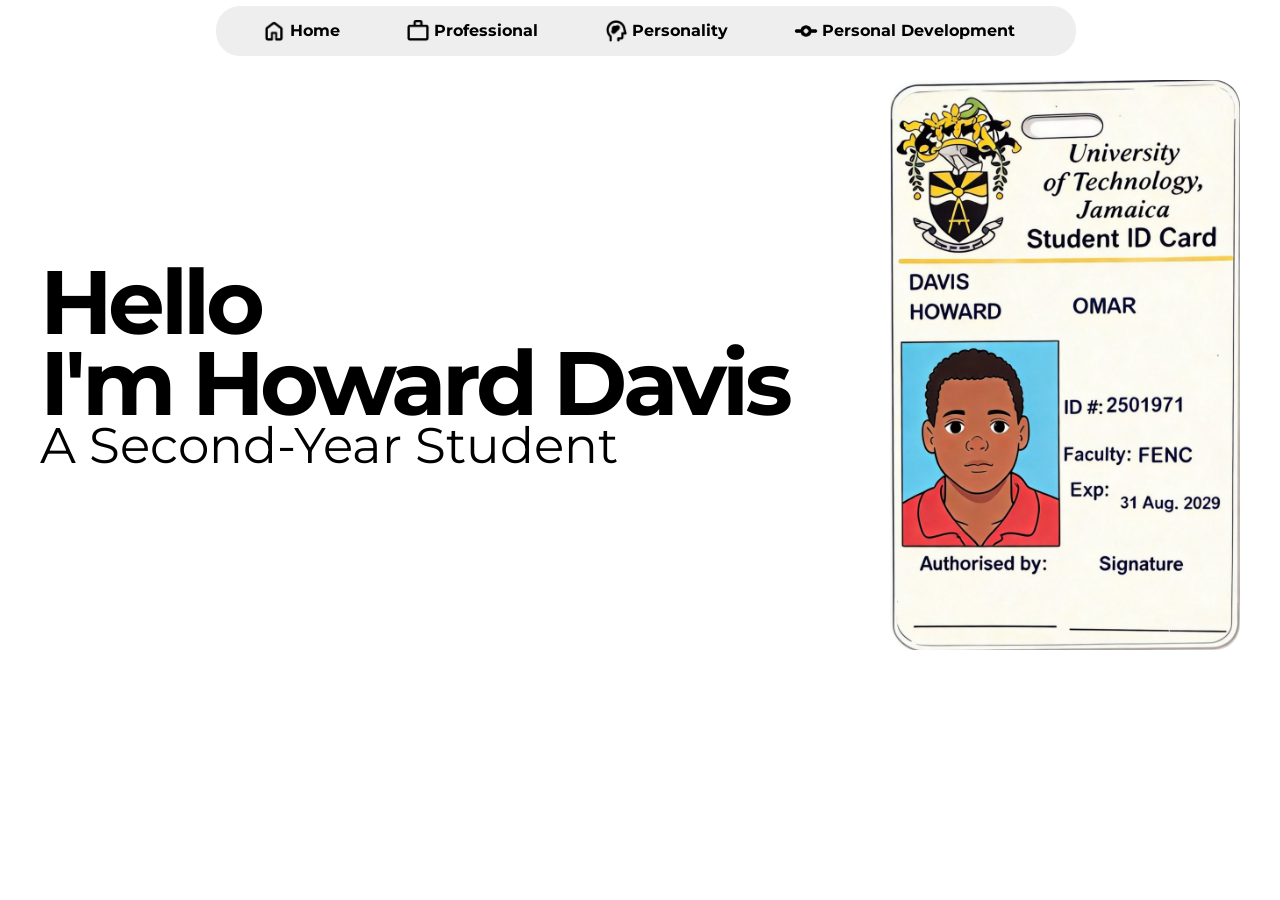
<file: Code/index.html>
<!DOCTYPE html>
<html lang="en">
<head>
    <meta charset="UTF-8">
    <meta name="viewport" content="width=device-width, initial-scale=1.0">
    <link rel="stylesheet" href="reset.css">
    <link rel="stylesheet" href="style.css">
    <title>Davis</title>
</head>
<body>
    <header>
        <!--<div>
            <a href="" class="name"><h4>Howard Davis</h4></a>
        </div>-->
        <nav>
            <!-- Unorder List-->
            <div class="navBar">
                <ul class="nav-links">
                    <li><i class = "nav-icon home-icon"></i><a href="index.html">Home</a></li>
                    <li><i class = "nav-icon pro-icon"></i><a href="professional.html">Professional</a></li>
                    <li><i class = "nav-icon personality-icon"></i><a href="personality.html">Personality</a></li>
                    <li><i class = "nav-icon dev-icon"></i><a href="presonal_development.html">Personal Development</a></li>
                </ul>
            </div>
        </nav>
    </header>
    <div id = "master">
        <div class = "container">
            <div>
                <h3>Hello</h3>
                <h3>I'm Howard Davis</h3>
                <p>A Second-Year Student</p>
            </div>
            <img src="/Assets/Id.png" alt="utech_Id">
        </div>
    </div>
    <div>
        <!-- <p>
            ornare fringilla faucibus. In a lectus consectetur, consectetur nisi ut, scelerisque nisl. Quisque condimentum velit in sapien consequat, non convallis sapien ullamcorper. Pellentesque odio enim, bibendum sed nunc sed, porttitor tincidunt ipsum. Donec iaculis, ligula sed finibus ornare, velit augue volutpat ex, ac sollicitudin magna justo varius mi. Etiam aliquet sodales finibus. Nulla nec neque at nibh convallis luctus id sit amet massa. Maecenas at tellus vel ligula rutrum egestas. Vestibulum semper lectus non ante tempor scelerisque quis eget felis. Proin mattis ullamcorper diam. Interdum et malesuada fames ac ante ipsum primis in faucibus. Maecenas vel dui quis sapien eleifend ullamcorper. Morbi volutpat purus ac sapien fringilla tincidunt.

Aenean vitae cursus neque, non facilisis nisl. Cras ac pulvinar diam. Nunc nec enim feugiat, gravida elit vel, varius velit. Mauris at erat sed turpis faucibus dignissim. Quisque nisl est, iaculis sit amet sapien non, elementum facilisis leo. Aenean malesuada condimentum tortor euismod tincidunt. In hac habitasse platea dictumst. Vestibulum rutrum ligula in consectetur bibendum. Aliquam pharetra accumsan congue. Praesent nec pharetra arcu. Curabitur mattis mollis erat, id blandit quam commodo ac. Nunc tempor condimentum rutrum. Nullam semper leo et efficitur vehicula. Integer ac sem vel magna efficitur varius. Sed pellentesque condimentum maximus. Mauris vitae velit viverra, efficitur orci blandit, ullamcorper nisl.

Mauris ante leo, placerat quis posuere sit amet, pharetra ac diam. Suspendisse nec metus elit. Donec eget nulla consequat, vehicula felis eget, convallis nulla. Cras scelerisque venenatis elit vitae interdum. Suspendisse potenti. Cras rutrum odio quis maximus luctus. Vivamus ut dictum elit. Mauris vel euismod lorem. Aliquam erat volutpat. Sed sodales, arcu faucibus tincidunt suscipit, arcu risus sodales nisi, et sollicitudin lacus augue nec tellus. Nam pulvinar, ligula a tristique ullamcorper, tortor nisi bibendum lectus, nec eleifend ex odio a ex. Curabitur commodo efficitur rhoncus. Etiam pharetra suscipit ante, ut fermentum lorem faucibus a. Duis dui nisi, dignissim at rutrum a, condimentum ut risus.

Vestibulum turpis dolor, finibus vel eros at, tristique commodo eros. Mauris vulputate sed turpis vel pulvinar. In tincidunt diam vel lacus molestie, sed accumsan ligula luctus. Curabitur auctor sagittis urna, ut pellentesque quam maximus sed. Aliquam ut libero sit amet libero aliquam cursus. Praesent mattis dapibus sem, quis blandit est dapibus eu. Suspendisse tristique porta dui quis convallis. Maecenas eu arcu ex. Etiam luctus nibh luctus nisi laoreet lacinia. Vestibulum non nunc massa. Maecenas elit sem, tempus nec magna varius, congue pharetra nibh.

Maecenas vel imperdiet lorem. Maecenas gravida rutrum egestas. Phasellus leo felis, bibendum vitae varius vel, efficitur suscipit mauris. Phasellus accumsan pharetra ligula. Praesent nunc ligula, placerat a ultrices sit amet, sagittis feugiat lectus. Cras tempus nisi justo, quis maximus dui faucibus id. Sed lacinia velit nec leo vestibulum, quis volutpat eros tempus. Vestibulum at fringilla lectus. Proin congue ante vitae elit sagittis, suscipit auctor augue pretium. Cras sit amet hendrerit ante. Aliquam felis lacus, faucibus rhoncus libero a, bibendum facilisis nulla. Praesent egestas euismod massa eget aliquet. Quisque at nunc at nibh pulvinar aliquam. Curabitur finibus eget nulla ut efficitur. Nulla facilisi. Pellentesque vel eleifend erat.

Nullam convallis tristique diam, vitae pellentesque dolor dictum sit amet. Vestibulum vehicula felis gravida nulla euismod, eget pellentesque ex blandit. Donec ac nibh efficitur, blandit velit eget, viverra velit. Pellentesque aliquam imperdiet orci sit amet tempus. Sed et risus quis lacus vulputate commodo eget quis velit. Nullam ut ullamcorper mi. Nunc rhoncus ligula ut urna imperdiet, ut euismod augue blandit. Fusce vitae blandit neque. Suspendisse potenti. Praesent mauris turpis, euismod nec risus quis, fermentum mollis sapien. Class aptent taciti sociosqu ad litora torquent per conubia nostra, per inceptos himenaeos.

Aenean ut lobortis nisl. Donec porttitor malesuada sapien vel pretium. Etiam et pharetra nunc, eu tristique arcu. Nullam et facilisis velit, in tincidunt dolor. Aenean dapibus leo dui, nec pretium leo tempor ac. Aliquam erat volutpat. Fusce vehicula nec ante vel consectetur. Proin dignissim eget erat sit amet condimentum. Fusce eu sem dignissim, vehicula nisi ac, rutrum libero. Nunc viverra fringilla dignissim. Praesent feugiat metus ac sem laoreet ornare. Nunc luctus iaculis elit, vel vehicula mi aliquet nec.

Phasellus lobortis vel enim ut consequat. Nam feugiat diam ac erat maximus, luctus semper mi consectetur. Fusce dignissim nisi vel nunc vulputate, et tempus felis porta. Donec in ante dapibus, cursus quam tempor, tristique enim. Proin vulputate accumsan dui, in tincidunt diam sagittis id. Pellentesque vitae hendrerit dolor, in commodo leo. Etiam sit amet mi commodo, tempor nibh sit amet, pellentesque turpis.

Vestibulum vitae purus ut purus euismod porta. Sed consectetur odio at eros egestas posuere. In hac habitasse platea dictumst. Quisque id elit laoreet, tempus arcu in, pretium ante. Ut in placerat magna. Donec euismod nibh eu massa venenatis volutpat. Proin massa purus, elementum vel dapibus non, maximus sed lorem. Nullam tincidunt sapien sed odio efficitur, semper ullamcorper metus ornare. Aliquam vel lectus cursus, venenatis massa ut, volutpat odio. Nulla condimentum ultrices ante at convallis.

Nam id ex sit amet metus tincidunt aliquam. Integer id tincidunt urna. Aenean sed convallis ipsum, sed rutrum eros. Mauris justo dolor, bibendum eget elit id, ultricies gravida purus. Duis dapibus dolor et felis ultrices dignissim et in augue. Proin interdum vitae eros faucibus euismod. Nulla ullamcorper ex id metus lacinia consectetur. Etiam ornare purus lacus, ac interdum urna pharetra ut. In hac habitasse platea dictumst.

Interdum et malesuada fames ac ante ipsum primis in faucibus. Morbi nisl est, ornare nec urna non, porttitor posuere dui. Donec ut eleifend nisi, in rutrum eros. Morbi vehicula consectetur mollis. Cras ultrices nec orci id lobortis. Nulla sed erat ac mauris faucibus tempor quis vel orci. Morbi vel iaculis elit. Curabitur facilisis, leo eget porta tempus, turpis mi varius leo, hendrerit viverra lectus leo ut lectus. Vestibulum fringilla mollis euismod.

Fusce a sapien ut orci ornare pretium ut eu dolor. Integer rhoncus lectus elit, eu ultrices odio fringilla ac. Quisque semper tempus lectus nec tincidunt. Nullam quis nunc lacus. Nunc quis pulvinar lorem, vehicula varius sapien. Vivamus sollicitudin eros eget risus pretium pretium. Vestibulum sit amet risus sed ex dictum fermentum sit amet eget dolor. Donec non suscipit mauris, eget tempus ligula. Interdum et malesuada fames ac ante ipsum primis in faucibus. Sed eu tincidunt magna. Donec egestas dolor sed dolor imperdiet, sit amet lobortis sapien maximus. Etiam eget sem vitae lectus rutrum mattis eu eget lectus. Nam bibendum, nulla in suscipit efficitur, quam tortor accumsan nisi, eget interdum mi erat nec leo. Suspendisse pulvinar id turpis ac placerat. Suspendisse potenti.

Aenean sed arcu lacus. Pellentesque mollis urna porttitor tristique auctor. Duis quis nibh vulputate, fringilla libero posuere, pretium lorem. Aliquam risus magna, tristique at elit id, sollicitudin volutpat dui. Aenean nec ligula consectetur, blandit libero a, volutpat augue. Class aptent taciti sociosqu ad litora torquent per conubia nostra, per inceptos himenaeos. Phasellus pulvinar sed metus non condimentum. Nam mollis, odio vitae vulputate cursus, elit dui sollicitudin justo, quis rhoncus nunc nulla maximus ligula. Cras non lacus tempus, iaculis odio sed, ullamcorper eros. Cras vitae aliquam lectus. Cras aliquam suscipit ipsum, vel consectetur turpis luctus et. Aliquam tincidunt nibh in eros aliquam, nec venenatis tortor luctus. Sed laoreet ornare justo, in cursus risus semper in.

Aenean dictum finibus varius. Vivamus gravida mi in justo rhoncus, in aliquam tellus tempor. Fusce tincidunt vulputate libero, et ornare lectus euismod in. Nulla facilisi. Cras pellentesque eleifend vehicula. Proin rhoncus nunc non ligula feugiat viverra. Aliquam finibus dolor in neque efficitur, in tristique ex rhoncus. Nam accumsan lacinia ultrices. Nullam eget orci porta, molestie nulla eu, condimentum nibh. Pellentesque pretium eros velit, eu pulvinar ex molestie ut. Nam dapibus, neque at fermentum vehicula, risus ante rhoncus urna, at vehicula est nibh eget massa. Quisque erat justo, pretium sit amet odio vel, aliquam congue purus.

Nullam blandit mollis nunc. Etiam condimentum purus sit amet viverra pellentesque. Nulla fermentum ex non ultrices dignissim. Sed id maximus diam. In dapibus, est a commodo tincidunt, nisi erat congue felis, ut molestie turpis velit sit amet ligula. Sed suscipit nisi eu sollicitudin luctus. Quisque ornare, diam a sodales pulvinar, justo ante venenatis odio, nec commodo est urna non magna. Vestibulum scelerisque, ex tincidunt consequat semper, augue enim vestibulum quam, nec posuere mauris leo sed risus. Duis sollicitudin sapien massa.

Praesent dignissim ac ligula vitae ornare. Nam ut magna quis odio laoreet laoreet vel sit amet lacus. Interdum et malesuada fames ac ante ipsum primis in faucibus. Vivamus non justo ipsum. Vivamus volutpat purus a luctus viverra. Maecenas dictum elit sapien, et eleifend quam aliquet in. Nunc a nibh nibh. Pellentesque tincidunt nisi sit amet justo tempor, quis efficitur odio accumsan. In eget vehicula velit. Praesent sollicitudin turpis eget mi feugiat, eget blandit ex convallis. Nulla scelerisque dolor ac neque luctus, et pulvinar augue fermentum. Sed non lorem dignissim, vehicula tellus quis, sagittis ligula. Pellentesque sit amet lacus nec urna dignissim condimentum ac ut arcu.

Ut eget tempor tortor, nec facilisis metus. Nulla aliquam ullamcorper tempor. Fusce tempor quam felis. Vivamus at tellus eget metus dictum mollis. Aenean placerat enim in interdum congue. Sed vitae nibh nec lacus porta dictum. Nunc egestas ipsum vitae luctus vestibulum. Pellentesque commodo, neque a sollicitudin pharetra, purus mi varius sapien, blandit vulputate neque nunc in nisl. Aenean venenatis arcu eu est pharetra tincidunt. Duis gravida mi magna. Phasellus vehicula ipsum malesuada molestie sodales. Donec ullamcorper pretium quam, et pretium nibh mollis eu. Nullam molestie aliquet convallis. Suspendisse tempor viverra ornare.

Vestibulum ut pellentesque diam. Lorem ipsum dolor sit amet, consectetur adipiscing elit. Cras volutpat eros eget sodales mattis. Proin vel pretium eros, at tincidunt lorem. Vestibulum fringilla consequat dui, vel molestie ex porta sit amet. Nunc fringilla purus ut lectus lobortis rhoncus. Aenean congue, tortor vel pharetra mollis, ex nisi mattis erat, eu efficitur tortor ipsum et purus. Vivamus hendrerit ultricies nunc, tincidunt cursus est vehicula eu. Nulla vitae facilisis leo.

Proin ornare facilisis mauris, eu pharetra velit dapibus eget. Sed sollicitudin tellus nulla, at sodales dolor viverra feugiat. Curabitur gravida sed purus vitae mattis. Aliquam commodo velit quis risus consectetur, at commodo ante mollis. Quisque sem felis, tincidunt ac ultricies non, rutrum vel mi. Vestibulum at elit eu tellus posuere venenatis. Vestibulum vulputate magna ante, sit amet mollis risus congue non. Pellentesque condimentum libero quis nunc maximus volutpat. Phasellus tincidunt eget odio ut iaculis.

Nunc id tellus porttitor, cursus tortor vel, dignissim tortor. Duis cursus sodales ipsum, vel hendrerit neque interdum vitae. Pellentesque imperdiet porta felis id lobortis. Morbi consequat cursus ipsum, eget porta ligula porta non. Vestibulum tortor elit, dignissim et nisl nec, dignissim condimentum nibh. Aenean ut felis eu urna sollicitudin semper. Duis luctus enim id gravida accumsan. Aliquam pretium ac ligula eu sodales. Phasellus eu velit laoreet, dapibus nunc nec, sollicitudin eros. Morbi interdum interdum eros et ullamcorper. Curabitur non maximus nisi, vitae cursus ligula. Vivamus et sagittis ex. Nam ultricies dui eu mi consectetur bibendum. Vestibulum molestie a sapien id maximus.

Duis iaculis dui felis, eget consequat augue aliquam blandit. Nunc id euismod diam, eget tincidunt libero. Morbi venenatis libero non massa posuere tempus. Sed ullamcorper augue odio. Donec nec sagittis elit. Praesent commodo lectus augue. Sed suscipit tempus aliquam. Vivamus consequat, nibh non hendrerit volutpat, velit urna pulvinar ex, quis porttitor justo nibh sit amet justo.

Nam a nisi quam. Nunc sollicitudin, nunc in mattis laoreet, justo massa semper nisl, id laoreet turpis elit id ipsum. Phasellus maximus luctus luctus. In sem lectus, ullamcorper at ornare vitae, rutrum sit amet augue. Nulla facilisi. Nulla luctus vel est condimentum luctus. Etiam blandit velit quis malesuada lobortis. Ut vehicula odio sit amet ex elementum lobortis. Sed ac metus non purus porttitor iaculis. Pellentesque habitant morbi tristique senectus et netus et malesuada fames ac turpis egestas. Sed sed congue eros.

Nunc et nibh viverra, facilisis ligula eget, porta nulla. Aliquam erat volutpat. Proin rhoncus fermentum aliquam. Aliquam ut lectus id mauris accumsan bibendum id quis ligula. Phasellus sed turpis lacinia, tincidunt urna vitae, varius lacus. Quisque eu quam in lacus tristique ornare. Donec justo felis, scelerisque id metus sit amet, efficitur accumsan dolor. Lorem ipsum dolor sit amet, consectetur adipiscing elit. Aliquam rhoncus at augue sed laoreet. Pellentesque vitae ullamcorper tellus.

Nam eleifend sem at sodales porta. Cras condimentum mauris nibh, nec interdum massa volutpat sed. Sed et enim sed justo pellentesque viverra. Ut id dictum magna. Nunc et quam eget quam finibus suscipit in sed tellus. Praesent sagittis augue aliquet fermentum iaculis. Nulla quis mi nunc.

Praesent efficitur ex a dolor eleifend, quis laoreet felis volutpat. Suspendisse condimentum, lacus vel suscipit porttitor, turpis massa scelerisque velit, in maximus justo mi eget urna. Integer gravida non massa id euismod. Maecenas diam dui, rutrum et nisl quis, ornare ullamcorper urna. Integer ullamcorper elementum sapien non laoreet. Nam sollicitudin ex ex, ac mollis dolor aliquet molestie. Cras commodo lectus nisi, eu vehicula purus ultricies eget. Integer dolor orci, vehicula ut arcu vitae, euismod consequat enim. Nullam consequat ut justo a vulputate. Interdum et malesuada fames ac ante ipsum primis in faucibus. Donec posuere eleifend orci sit amet eleifend. Fusce eu est posuere, lobortis dui ac, euismod nulla. Nullam pulvinar hendrerit elit non scelerisque. Nam hendrerit lobortis mollis. Mauris pharetra, lectus quis ornare bibendum, eros ipsum tempor odio, eget feugiat elit est et leo.

Suspendisse in est blandit, commodo lorem vel, feugiat nisl. Mauris et fringilla felis. Quisque cursus nunc eu diam dapibus vulputate. Pellentesque egestas lobortis finibus. Vestibulum metus orci, convallis sit amet vestibulum at, finibus a augue. Quisque eu turpis viverra, faucibus sapien in, maximus quam. Donec non aliquam nulla. Suspendisse eu arcu non lacus consectetur condimentum. Mauris euismod vel tortor in facilisis. Mauris vitae posuere ante, vel ultricies nulla. Aenean ut gravida ligula, euismod ornare mauris. Suspendisse mattis elementum condimentum. Proin commodo arcu vel blandit porta.

Suspendisse et nisl dui. Pellentesque habitant morbi tristique senectus et netus et malesuada fames ac turpis egestas. Duis non venenatis ligula. Pellentesque facilisis odio ac augue consequat, a finibus sem pellentesque. Pellentesque porta condimentum orci, quis fringilla sem lacinia sit amet. Morbi in metus sit amet quam elementum consectetur ac sit amet erat. Interdum et malesuada fames ac ante ipsum primis in faucibus. Nulla quis ex lobortis, fermentum turpis tincidunt, vehicula tellus.

Mauris vitae rutrum est. Suspendisse pharetra nibh at mi semper accumsan. Donec sollicitudin, felis quis rhoncus commodo, nibh augue sodales libero, in mattis erat ante eu dui. Cras facilisis neque ante, vitae imperdiet erat condimentum ut. Curabitur mollis odio odio, vel tincidunt nunc sagittis a. Mauris ullamcorper gravida eros a porta. Nullam aliquet ac lectus ut fermentum. Aliquam sed tincidunt nibh, ac accumsan ligula. Pellentesque nec ipsum elit. Quisque massa augue, molestie vel viverra id, tincidunt ac augue.

Praesent ut ante in massa congue suscipit. Ut non justo ultrices ex molestie dignissim id a justo. Vestibulum vulputate risus nibh, eu euismod augue fermentum sed. Suspendisse congue cursus justo sit amet ultricies. Aliquam erat volutpat. Nulla dapibus non nisl in vestibulum. Vivamus ac purus tempus, imperdiet neque ac, lobortis urna. Quisque tempor rhoncus velit, iaculis consectetur diam congue at. Aenean commodo ut quam et suscipit. Maecenas a venenatis diam, sit amet gravida sem. Aliquam id laoreet sem. Duis lectus ex, tincidunt ut vestibulum vitae, tincidunt id risus. Suspendisse euismod metus at sodales mollis. Maecenas rutrum egestas urna, vitae pharetra magna rhoncus vel. Cras vel urna eget velit tempus lobortis eu in ex. Vestibulum euismod lobortis tincidunt.

Phasellus vehicula urna vel varius porta. Sed augue turpis, porta sed mollis nec, venenatis vel mauris. Integer faucibus dui nunc, vel tempor mi mollis at. Quisque maximus feugiat purus non feugiat. Aliquam erat volutpat. Curabitur malesuada justo suscipit mauris ullamcorper gravida. Nunc id consectetur ante. Aenean in tristique dolor, a semper velit. Aenean malesuada arcu pellentesque augue facilisis semper. Donec metus tellus, pretium ut felis vitae, varius molestie mauris. Praesent orci urna, volutpat vel luctus quis, iaculis at tellus. Ut egestas quam condimentum ligula efficitur maximus. Phasellus sagittis erat ex, non efficitur tortor porta sed. Vivamus massa lectus, gravida nec varius commodo, rhoncus id ipsum. Praesent at erat lectus.

Cras lacus lacus, dictum sed venenatis sit amet, pretium eget sem. Curabitur aliquet nunc et neque laoreet, vitae pretium diam tempus. Sed pharetra condimentum tempor. Suspendisse vitae dolor ipsum. Integer at accumsan sem. Etiam id imperdiet tortor, at tristique augue. Integer quam quam, tristique tristique congue sed, dapibus vel nisl. Duis sollicitudin maximus vehicula. Suspendisse potenti. Integer sodales tortor in lacus consequat sodales. Donec aliquet vitae sapien eget sodales. Duis pharetra ullamcorper massa quis laoreet. Pellentesque ac luctus leo. Nullam at ex non mauris dignissim porttitor. Sed feugiat suscipit nunc a venenatis.

Aenean lobortis, nibh eleifend accumsan lacinia, sem ligula euismod magna, eget malesuada nulla nibh quis sapien. Nulla enim diam, sagittis sed imperdiet non, interdum sit amet nisi. Quisque eget lectus condimentum, commodo turpis sit amet, rutrum metus. Cras feugiat turpis nec magna dapibus mollis. Sed id mattis felis, sit amet laoreet quam. Duis at neque quis nibh consectetur pretium ac id tortor. Sed tempus quis elit sed suscipit. Mauris sit amet finibus enim, et pellentesque enim. Nulla lacinia scelerisque diam. Quisque et massa condimentum, tristique tellus non, fringilla arcu. Nullam mollis, augue eu ullamcorper faucibus, lorem felis bibendum ante, id tempus ipsum tellus ut ipsum. In consectetur, mi sed pellentesque ultricies, eros metus tempor nunc, nec porttitor arcu magna vitae dolor. Vestibulum eget mauris laoreet, ultrices metus in, egestas turpis. Duis condimentum, arcu sit amet feugiat facilisis, libero metus eleifend nisl, sit amet sollicitudin lectus justo a enim. Nulla nec blandit augue. Duis nec rhoncus tellus.

Cras augue tortor, interdum at orci sit amet, pharetra rhoncus tellus. Etiam sit amet scelerisque diam. Quisque quam velit, posuere sed sapien sed, dignissim consectetur ex. Maecenas quis risus rutrum lacus semper consectetur eget sit amet magna. Quisque suscipit quis augue quis dictum. In facilisis, tellus eget placerat viverra, purus lectus blandit ipsum, a molestie quam ante luctus massa. Fusce faucibus viverra enim a accumsan. Mauris gravida augue non tortor lobortis, vitae lobortis felis feugiat. Donec nunc elit, aliquet tincidunt consequat a, sodales non metus. Etiam sit amet nulla vitae diam auctor bibendum quis in libero. Donec sodales rhoncus purus at fermentum.

Etiam eget felis suscipit, accumsan tortor a, tincidunt purus. Proin consequat lectus ut porta viverra. Nulla ullamcorper eros nulla, in tempor nibh convallis eget. Integer aliquam erat non tempus sodales. Donec fringilla, erat ac faucibus luctus, nisl lectus posuere augue, eu hendrerit massa tellus sit amet sem. Integer posuere lectus ut neque rutrum sollicitudin. Cras in erat et ex egestas fringilla. Curabitur neque tortor, fermentum non eleifend et, pellentesque et enim. Quisque molestie lectus a risus rutrum, quis tincidunt risus suscipit. Lorem ipsum dolor sit amet, consectetur adipiscing elit. Vestibulum semper ultrices ullamcorper. Nunc consequat ipsum quis nisi vehicula varius. Morbi leo felis, interdum vel euismod id, pulvinar eget magna.

In volutpat efficitur arcu vel malesuada. In felis odio, varius et ex vel, eleifend dignissim nisi. Aenean scelerisque nisi non lacus sodales cursus. Phasellus non justo sed lacus tempor placerat. Aliquam rhoncus luctus ipsum consectetur mattis. Donec quis condimentum nisi. Nulla aliquam, mauris et convallis mattis, est mauris volutpat mi, at laoreet massa magna vitae ante. Vivamus vel ex quis justo scelerisque congue. Phasellus aliquam enim nisl, et mattis magna aliquet at. Maecenas at semper urna. Donec sagittis, lacus non rhoncus iaculis, mi nulla convallis ante, nec sollicitudin neque sapien sit amet leo. In hac habitasse platea dictumst. Praesent tincidunt scelerisque aliquam. Donec lobortis eros eu ex tristique rutrum. Nam sed lorem sodales, laoreet dui id, ultrices tortor. Vestibulum luctus odio volutpat, dictum sapien id, euismod tortor.

Aenean eget turpis in erat luctus vulputate. Maecenas sodales ut neque at condimentum. Integer imperdiet eros ante, vitae faucibus elit egestas quis. Nunc a vehicula nisl, id laoreet neque. Lorem ipsum dolor sit amet, consectetur adipiscing elit. Curabitur imperdiet convallis libero semper mollis. Duis dui metus, pulvinar rutrum elementum ac, accumsan posuere ligula. Vestibulum iaculis nibh sed pellentesque dignissim.

Class aptent taciti sociosqu ad litora torquent per conubia nostra, per inceptos himenaeos. Donec commodo eget ligula eu hendrerit. Aenean magna nibh, pretium a pulvinar quis, hendrerit vitae justo. Quisque blandit malesuada lorem eget lacinia. Curabitur ac turpis eget tellus varius commodo semper a erat. Morbi at tempor leo, in tristique eros. Aliquam erat volutpat. Cras aliquet quam a felis tincidunt interdum. Vestibulum vel laoreet ex, viverra finibus turpis. Duis nibh nibh, eleifend ac sapien eu, dignissim sollicitudin tortor. Pellentesque pellentesque porttitor ligula, vitae dictum lorem ultrices at.

Praesent consectetur euismod nisi, in congue neque dapibus ac. Duis sodales dui vel ante sollicitudin, ac molestie dolor venenatis. Sed consectetur tortor sed volutpat condimentum. Aliquam luctus metus tristique lectus tincidunt convallis. Donec gravida at elit et rhoncus. Quisque dui diam, vehicula non euismod nec, rhoncus eget erat. Mauris accumsan dapibus ullamcorper. Fusce cursus erat ut nibh dignissim, in finibus justo auctor. Aenean non bibendum odio. Curabitur mattis ligula in mauris maximus, consectetur volutpat nisi interdum. Nulla facilisi. Suspendisse pellentesque, felis non posuere volutpat, lectus lectus elementum nisl, at ultrices risus magna eget lorem.

Integer auctor dictum nisi nec ullamcorper. Duis ultrices ante eget massa molestie, quis semper dui ultrices. Vestibulum vitae nunc vel ipsum dignissim luctus nec vitae turpis. Vivamus hendrerit lacinia volutpat. Phasellus dignissim pharetra tellus, eget dictum ante molestie a. Phasellus at ullamcorper nibh, id finibus nisl. Vivamus imperdiet id odio sit amet tristique. Cras posuere mattis euismod. Curabitur non tortor ac magna varius aliquet rutrum et erat. Suspendisse eleifend placerat lectus, sed ullamcorper ipsum venenatis ut. Nullam sagittis, tellus nec blandit eleifend, nisi nulla pharetra magna, fringilla lacinia sem erat nec dolor.

Curabitur eleifend elementum euismod. Nullam et consectetur magna, sit amet placerat ex. Vestibulum luctus sagittis nunc, nec cursus nisi blandit eu. Suspendisse vitae velit a justo bibendum aliquet. Etiam vehicula dui lectus, vitae congue massa mollis eget. In nec felis elit. Class aptent taciti sociosqu ad litora torquent per conubia nostra, per inceptos himenaeos. Sed molestie, diam id ultrices feugiat, leo arcu pellentesque eros, ac scelerisque risus lorem maximus ipsum. Pellentesque velit tortor, rhoncus nec ante eu, faucibus tincidunt nisi. Pellentesque porta porta tristique. Pellentesque habitant morbi tristique senectus et netus et malesuada fames ac turpis egestas. Donec sit amet ipsum nec turpis eleifend ultricies. Nullam quis rhoncus urna, egestas blandit dolor. Nam quis vehicula velit.

Sed aliquam metus sem, a pellentesque nisl fermentum et. Suspendisse fermentum odio odio, maximus sodales quam lobortis quis. Duis bibendum mi quis lorem varius, sit amet commodo ex efficitur. Duis ligula metus, bibendum vel arcu in, fringilla efficitur nulla. Etiam venenatis erat sit amet eros eleifend, a pulvinar mauris auctor. Ut scelerisque commodo eros cursus accumsan. Ut nisl neque, interdum nec lacus eu, euismod bibendum nisl. Duis vitae ex eget ex placerat semper. Maecenas feugiat velit nisi, vel tempus magna condimentum et. Nulla porta risus est, et dignissim tellus auctor facilisis. Aenean sit amet sollicitudin mi, sit amet porttitor neque. Sed imperdiet porttitor ex. Phasellus sagittis nunc ac urna laoreet semper. Duis nec laoreet augue, vel interdum augue.

Mauris porta varius purus non imperdiet. Donec quis pharetra nunc. Donec in turpis augue. Aenean accumsan dictum augue, semper malesuada turpis volutpat ut. Ut non ipsum nisl. Vestibulum at aliquam nisl, id imperdiet lectus. Quisque eu auctor erat. Donec tristique ex est, at consequat est pellentesque vel. Etiam bibendum blandit libero, in vehicula leo finibus eu. Nunc id elit facilisis, porta sem in, molestie lorem. Donec ex ligula, commodo nec varius non, ultrices eget tortor. Quisque efficitur turpis vitae porttitor varius. Praesent ac nibh dignissim, venenatis magna scelerisque, mattis ipsum. Vivamus facilisis dictum tellus quis rhoncus. Fusce viverra lectus ex, nec ornare enim pretium a. Nam rhoncus quis mauris posuere egestas.

Phasellus a venenatis elit. Etiam bibendum, felis id mollis faucibus, dui enim tristique leo, vel accumsan sapien orci eu nunc. Etiam ornare, enim at euismod condimentum, augue turpis vehicula augue, dapibus efficitur leo orci in ligula. Nam mi sem, luctus non nibh non, aliquam gravida felis. Morbi egestas ante at tempus iaculis. Phasellus vulputate leo vitae ligula sagittis pretium. In hac habitasse platea dictumst. Curabitur at ligula purus. Nunc congue accumsan facilisis.

Integer cursus ipsum elit, vel sodales turpis ultrices vel. Mauris semper lacinia urna, nec aliquet risus. Proin massa mi, finibus at urna ut, tempus interdum arcu. Fusce luctus dui ac eros facilisis, nec gravida tellus dignissim. Aliquam aliquet auctor dapibus. Etiam ultrices sapien a velit ultricies, id efficitur felis gravida. Vivamus cursus fringilla vehicula. Vestibulum ac elit eget dolor sagittis malesuada nec at neque. Suspendisse potenti. Suspendisse quis nunc vel justo ullamcorper condimentum. Duis molestie varius posuere. Proin imperdiet nisi lectus, in efficitur ipsum tempus id.

Sed tristique, leo sed tempus porta, ipsum elit feugiat orci, vel aliquam sem mauris eu neque. Sed et nisl gravida, posuere neque vitae, fermentum elit. Aliquam feugiat, tortor ac mollis porttitor, nisl risus suscipit erat, non dignissim lorem justo ac lectus. Integer euismod, urna at imperdiet rhoncus, felis nulla scelerisque est, vel pretium velit nisl non elit. Quisque vel lectus aliquet, posuere nisi ac, elementum eros. Fusce luctus congue mi quis placerat. Suspendisse euismod lectus lectus, eu imperdiet erat ullamcorper et. Nullam hendrerit dignissim eros vel pretium. Cras eget ullamcorper sapien. Etiam turpis lorem, pulvinar non venenatis vel, egestas non dui. Praesent neque odio, maximus nec pellentesque id, consectetur et ipsum. Orci varius natoque penatibus et magnis dis parturient montes, nascetur ridiculus mus.

Sed at lacinia nibh, vitae posuere metus. Nullam interdum id massa id faucibus. Phasellus laoreet vitae ante at lacinia. Nullam id purus eget lectus tristique vulputate. Curabitur porttitor est sed nisl finibus vulputate. Sed aliquam augue vitae tellus porta malesuada. Nam blandit erat quis orci ornare porta. Quisque pretium imperdiet feugiat. Suspendisse eleifend urna in quam vehicula rhoncus. Donec ac orci ante. Nam a efficitur orci, eget varius massa. Quisque mattis enim quis fermentum pharetra. Vivamus nec diam nec tortor auctor imperdiet. Orci varius natoque penatibus et magnis dis parturient montes, nascetur ridiculus mus. Integer urna risus, volutpat id dolor sed, ullamcorper tempor ex. Quisque molestie finibus ipsum, non condimentum arcu fringilla a.

Morbi odio elit, sollicitudin facilisis fringilla sed, euismod vel ex. Praesent placerat pellentesque libero vitae congue. Quisque in tellus semper, varius sem sed, viverra sem. Donec bibendum eu turpis eget imperdiet. Integer vel finibus ligula. Duis sit amet erat mattis, sollicitudin orci non, volutpat mi. Curabitur suscipit eros eget urna condimentum sollicitudin. Quisque sit amet eleifend massa. Donec porta odio libero, quis suscipit dui pellentesque et. Maecenas dignissim, sapien ac molestie iaculis, est elit dictum ligula, id lobortis lectus metus nec mi. Morbi a sollicitudin metus. Vestibulum quis turpis accumsan, rutrum urna sed, dignissim lorem. Fusce justo velit, varius eu neque sed, lobortis congue sapien. Mauris dignissim vehicula turpis, eu consectetur augue fermentum eu. Mauris in neque a leo pharetra tristique.

Quisque tincidunt ac ex at facilisis. Nullam mi purus, cursus at gravida sed, blandit non ipsum. In hac habitasse platea dictumst. Nulla non lectus at felis posuere euismod. Vestibulum placerat egestas eros, vitae accumsan dolor pharetra at. Quisque dictum a nisi at rhoncus. Donec eu mi auctor, vehicula quam lobortis, ullamcorper justo. Phasellus bibendum elit in dolor euismod elementum. Nullam consequat, risus nec luctus suscipit, justo eros lobortis tortor, ut pulvinar lectus ex vel mauris. Donec interdum risus a erat vulputate, tristique semper diam sodales. Praesent id ligula tempor, tempor nunc id, tempor sem. Duis urna odio, sodales sed fermentum id, pretium id nisl. Proin in nulla accumsan augue tincidunt finibus nec at velit. Nulla mattis nec ipsum vitae dapibus. Donec eget interdum neque, eu pulvinar nibh.

In tempor augue sit amet ultricies fermentum. Maecenas vulputate sem augue, in venenatis nunc blandit in. In hac habitasse platea dictumst. Sed nec nisi elementum, tempus magna non, dignissim lorem. Proin velit neque, lacinia sit amet nulla a, luctus hendrerit est. Nunc malesuada diam vitae velit pharetra, sed semper purus aliquam. Duis pulvinar urna vel sem gravida lobortis. Mauris lacinia imperdiet imperdiet.

Nullam luctus, purus sit amet luctus lacinia, metus tellus commodo leo, id porta ex turpis id ante. Phasellus id rhoncus orci, pulvinar hendrerit purus. Integer erat justo, faucibus et nisl non, molestie efficitur lorem. Class aptent taciti sociosqu ad litora torquent per conubia nostra, per inceptos himenaeos. Nulla ullamcorper finibus erat vel mattis. Quisque id magna rutrum, ornare felis nec, mollis lacus. Integer augue magna, sagittis ut tincidunt sed, mattis ut augue. Vivamus fringilla dolor lobortis velit molestie porta ut id purus. Aliquam sed risus felis. Donec vel libero vitae nisi tincidunt egestas eget aliquam libero. Praesent iaculis vitae ante ac auctor. Pellentesque volutpat dapibus ante, ut accumsan lectus elementum a. Aliquam vehicula nibh id est aliquet, eu laoreet neque molestie. Pellentesque iaculis massa porttitor ipsum dapibus, quis efficitur enim ullamcorper.

Fusce mollis ipsum tempus est aliquam pharetra. Duis convallis diam at purus fringilla, id blandit justo mattis. Sed porttitor pulvinar ultrices. Ut non varius urna, a elementum nisi. Aliquam eu posuere nisi. Nulla semper, arcu ut porttitor lobortis, massa velit tristique felis, in euismod sem magna sed turpis. Nunc ut commodo ex.

Nam varius ac nulla non aliquet. Vestibulum mattis aliquet congue. Vestibulum feugiat mattis arcu, at aliquam metus. Nunc sed congue ipsum, vitae varius lectus. Integer eu felis in risus viverra iaculis. Curabitur semper rhoncus urna ac hendrerit. Curabitur congue consectetur leo, et facilisis ipsum vehicula in. Maecenas lacinia eu nunc et vestibulum. Curabitur finibus, erat vel rutrum faucibus, nunc mauris mattis massa, vitae luctus nibh neque quis est. Nulla ante leo, faucibus et facilisis quis, eleifend quis odio. Class aptent taciti sociosqu ad litora torquent per conubia nostra, per inceptos himenaeos. Praesent aliquet sem sit amet ornare finibus. Duis dapibus imperdiet dui, eget rhoncus elit. Pellentesque placerat nibh eu diam fermentum mattis.

Sed nunc ex, tincidunt eu urna vitae, dignissim congue eros. Curabitur ultricies vulputate pharetra. Morbi sit amet accumsan orci. Fusce porta tempus erat in pretium. In enim risus, elementum tincidunt tempus sit amet, sollicitudin eget sapien. Fusce nec tempor dui, ut pulvinar dolor. Proin iaculis metus sem, ac ullamcorper eros laoreet sit amet. Quisque quis ipsum in sapien tempus aliquam tincidunt sed felis. Sed in massa facilisis, consectetur lorem quis, ornare orci. Phasellus consequat euismod consectetur. Aenean in posuere ligula. Vestibulum quis odio a massa ultricies commodo id id turpis. Nunc quis rutrum tellus. Curabitur non libero ante. Fusce libero sapien, tincidunt volutpat neque a, ultricies fermentum sem.

Morbi faucibus vitae nunc ac viverra. Integer tincidunt libero ullamcorper, volutpat neque vel, sodales tellus. Cras feugiat dolor non libero pulvinar malesuada. Vivamus maximus tellus eget eros consequat, quis mollis risus ornare. Pellentesque consectetur, est vel vulputate dictum, neque enim facilisis erat, a euismod libero risus quis eros. In consectetur nisi vel hendrerit ornare. Aenean ultricies ornare scelerisque.

Morbi aliquet sem in urna mollis aliquam. Fusce dictum pulvinar dui, vitae pharetra arcu facilisis ac. Integer vehicula nibh nunc, vitae blandit est aliquet sed. Curabitur dictum metus et ex vestibulum, eget ultrices velit condimentum. Nam arcu velit, ornare a aliquet vitae, pretium at nisl. Duis maximus fringilla nibh nec pretium. Suspendisse vitae ligula ornare, ultricies lectus vitae, vehicula arcu. Nunc eget aliquam velit, venenatis mattis libero. Curabitur aliquam nunc sed urna posuere blandit. Pellentesque viverra metus sapien, et pharetra libero consequat et. Nam faucibus dui eros, ut blandit nisl aliquam tempus. Phasellus viverra ornare sapien vitae pulvinar. Nullam eleifend, est ac vehicula finibus, purus velit blandit sem, id luctus nunc lacus vitae odio. Sed massa nisi, porta sed vulputate ut, blandit in dolor. Maecenas semper nibh ut urna suscipit congue ac id dolor.

Proin luctus tempus nunc nec posuere. Donec nec nibh dapibus, volutpat neque non, imperdiet magna. Nam ut neque erat. Duis posuere fringilla leo, ac auctor est ultrices ac. Nunc a orci ut velit accumsan venenatis eu tempus augue. Phasellus porttitor sagittis nibh, eu lobortis velit. Integer eu feugiat lorem. Etiam eleifend nec eros sit amet condimentum. Proin ac accumsan nisl. Donec lobortis et sem nec tempus.

Nunc consectetur nunc sit amet nunc lacinia efficitur. Phasellus consequat enim faucibus tristique dapibus. Cras ut neque vel leo elementum volutpat. Vestibulum interdum porttitor orci non ultricies. Fusce vitae lobortis ex. Cras eget tellus ac dui sagittis cursus ut quis lacus. Interdum et malesuada fames ac ante ipsum primis in faucibus. Pellentesque habitant morbi tristique senectus et netus et malesuada fames ac turpis egestas. Nullam purus ipsum, interdum egestas nisi eget, tincidunt placerat est. Nullam et lacinia elit. Vestibulum sit amet sapien id velit facilisis venenatis sit amet laoreet turpis. Integer rutrum ante eu dui vehicula dictum. Duis dapibus ex lectus, ac convallis risus dapibus quis. Proin vitae venenatis elit. Sed libero purus, consequat a nunc at, ultricies fermentum nunc. Donec eget eros sapien.

Vivamus placerat id nisl non rhoncus. Quisque massa ligula, accumsan et lacinia sed, tempor vel nibh. Quisque sagittis, nibh iaculis auctor ultrices, magna justo accumsan massa, id lobortis felis erat blandit neque. Praesent nisi purus, malesuada blandit ornare at, consequat eu nisi. Nunc semper dictum mollis. Aliquam ut ligula id neque pharetra ornare. Nullam ultricies in nunc nec sagittis. Donec vitae fringilla odio. Nam nibh est, accumsan in turpis at, pellentesque dignissim tellus. Praesent in mi condimentum, imperdiet sapien non, porta purus.

Aenean feugiat varius sodales. Curabitur fermentum diam porttitor odio euismod, sit amet vestibulum ipsum aliquam. Pellentesque sit amet tortor ipsum. Pellentesque porta ligula nec felis scelerisque tincidunt vel quis tellus. Morbi aliquam volutpat diam, consequat mollis elit tincidunt at. Duis vel dictum dui. In lacinia bibendum augue, sit amet pellentesque dolor consequat ac. Nullam porta rhoncus nunc nec condimentum. Nulla massa diam, ullamcorper quis suscipit eget, fringilla vel quam. Maecenas tempor dui in enim facilisis, eget bibendum tortor molestie. Quisque et tincidunt turpis. Fusce facilisis ex ante, ut tincidunt ex vestibulum quis. Morbi tellus est, porttitor non nisl vitae, efficitur convallis ligula. Maecenas sodales ligula orci, quis convallis felis lacinia nec. Curabitur placerat elit magna, vel sollicitudin ligula gravida ut. In id quam suscipit, tincidunt mi eget, tristique sapien.

Nam maximus lacinia mauris non ullamcorper. Nullam volutpat ex ut augue efficitur, ac tempus mi sagittis. Ut in lacus ultricies, accumsan odio tempus, dignissim enim. Quisque molestie augue at lectus auctor, eget tempor velit dapibus. In at eleifend dolor. Cras at enim erat. Cras et dolor metus. Vivamus tortor massa, viverra sit amet ultrices sed, fermentum id odio. Quisque lectus nisi, molestie sit amet magna vel, accumsan hendrerit ipsum. Aenean in lobortis metus. Proin metus augue, pretium et arcu non, fringilla gravida purus. Vestibulum ligula ligula, elementum vitae nisi non, euismod aliquet nibh. Donec a imperdiet quam. Nunc ligula nulla, volutpat in nisl sed, pulvinar maximus nulla. Nunc vel ipsum in nunc commodo porttitor sit amet a risus.

Integer imperdiet tortor dui, non condimentum lorem vestibulum vel. Fusce non ultricies libero. Donec sed ante vestibulum, sagittis urna at, dapibus ex. Vivamus eget libero id orci consectetur semper quis id mauris. In hac habitasse platea dictumst. Proin eros odio, porta ut lobortis ac, dictum quis dui. Pellentesque vel hendrerit mauris, commodo rutrum libero. Nullam neque enim, porta et cursus vitae, iaculis a leo. Curabitur at pellentesque tortor, at ultricies felis. Curabitur ornare, elit ut sagittis pretium, purus leo sagittis ex, suscipit varius eros nunc vitae enim. Donec congue neque est, sed maximus lorem hendrerit eget. Praesent non turpis sagittis, pharetra dui nec, egestas est. Donec sed turpis hendrerit, varius ex pretium, tristique mi.

Nam interdum dolor arcu, eu ornare nisl sollicitudin nec. Maecenas dignissim viverra nisl aliquam suscipit. Proin consequat hendrerit enim, at posuere velit mattis a. Nulla enim lorem, fermentum sit amet mollis in, lacinia eu diam. Nulla non ligula nec mauris consequat suscipit ut ut metus. Sed non tempus nulla. Cras lacus arcu, pharetra id efficitur quis, ullamcorper et eros.

Morbi eu eros dictum, congue arcu tempor, faucibus dolor. Nunc vitae luctus felis, a viverra neque. Aliquam quis nisl aliquet, malesuada enim sed, porta metus. Sed tincidunt mollis justo id sagittis. Suspendisse sed commodo est, eget ornare sem. Integer facilisis eros commodo ultricies sodales. Duis non faucibus felis. Praesent vehicula pharetra libero ac eleifend. Sed nec mi erat. Aenean dictum eu sem sed congue. Quisque ut ante ac est fermentum faucibus. Sed nec est id lacus auctor venenatis sit amet vitae neque. Praesent non aliquet nibh. Maecenas a nisi enim.

Aliquam erat volutpat. Fusce id lorem nec ante elementum vehicula. Maecenas cursus mi at semper venenatis. Morbi nibh nibh, rhoncus at diam quis, sagittis tempus tellus. Aenean lacinia dictum nulla mollis elementum. Nulla eu nulla posuere, aliquet diam id, rutrum tortor. Vivamus vel rhoncus tortor. Aenean posuere ultricies ipsum. Lorem ipsum dolor sit amet, consectetur adipiscing elit. Fusce non massa fermentum, aliquet ex ac, ornare urna. Pellentesque ac dolor sed odio iaculis hendrerit. Morbi sed tempor augue. Etiam aliquet lectus felis, id dignissim lectus cursus vel. Fusce et ligula ut arcu ornare egestas. Nulla ac tristique nisl.

Ut sagittis a metus in eleifend. Curabitur rutrum velit tortor, scelerisque blandit mi efficitur vel. Nulla facilisi. Vestibulum vitae varius justo, ut laoreet est. Fusce auctor ullamcorper ligula vel consectetur. Donec ullamcorper, diam nec faucibus aliquet, nisi mauris luctus tortor, in maximus dolor nisi dictum orci. Praesent auctor commodo leo, in dignissim mauris varius id.

Sed tristique quam vitae sapien condimentum pulvinar. Vivamus fermentum enim sem, semper tristique arcu imperdiet eu. Pellentesque habitant morbi tristique senectus et netus et malesuada fames ac turpis egestas. Donec semper dignissim orci sed tincidunt. Duis tincidunt, lectus ut consectetur mollis, lacus nulla molestie est, in elementum elit diam a ante. Integer ac nulla et ligula porta scelerisque. Donec nec venenatis tortor. Etiam ac ipsum congue, scelerisque ligula eget, ultrices diam. Sed a velit a lacus vulputate fermentum ut nec ex. Donec volutpat felis dui, quis mattis libero fermentum quis. Nullam egestas magna sed imperdiet egestas. Donec at ex ut nunc condimentum tempus. Morbi eget odio tristique, suscipit urna sed, pellentesque ante.

Suspendisse varius accumsan lorem, faucibus convallis tortor euismod id. Nullam in scelerisque libero. Aenean ac aliquam elit, ac bibendum est. Ut rhoncus risus eros, id volutpat ipsum lobortis et. Ut varius magna vel luctus blandit. Quisque sollicitudin hendrerit eros. Nulla vitae gravida ligula. Nunc id justo nec nibh eleifend luctus. Curabitur porttitor felis libero, eleifend porta ante ornare sed. Phasellus vel lectus nec dolor tincidunt placerat. Etiam bibendum lacus magna, feugiat mollis mauris accumsan sed. Orci varius natoque penatibus et magnis dis parturient montes, nascetur ridiculus mus.

Nullam imperdiet urna justo, efficitur commodo sapien tincidunt at. Sed dictum, odio et bibendum iaculis, enim nibh consectetur tellus, quis pretium arcu mauris tempor mi. Ut viverra, velit sit amet malesuada egestas, arcu libero feugiat arcu, eu tincidunt massa nibh at sem. Aenean vestibulum euismod urna at faucibus. Aenean sit amet tempus orci. Pellentesque non consequat felis. Ut gravida, justo sit amet eleifend volutpat, purus arcu faucibus turpis, at fermentum lorem nulla id neque. Phasellus ac nisl nec augue molestie faucibus sed vitae nunc. Ut feugiat eu ante et sollicitudin. Nam elit mi, pellentesque eu congue quis, lacinia non purus. Suspendisse potenti. Phasellus eget nunc mauris. Morbi porttitor ex eget metus auctor interdum. Vestibulum euismod dictum enim, et iaculis ligula aliquet id. Cras venenatis, augue ut commodo euismod, metus lectus malesuada elit, vitae egestas nunc ligula vehicula sem. Praesent in lacus luctus neque consectetur laoreet a sed erat.

Praesent nibh eros, maximus in maximus ut, interdum vel ipsum. Vestibulum a ipsum faucibus magna congue vulputate. Duis euismod metus eu enim hendrerit malesuada quis in dui. Etiam varius felis ac nisi cursus pulvinar. Mauris malesuada turpis ac commodo ultricies. Morbi aliquet sit amet mi et convallis. Aliquam ante quam, tempor at finibus id, commodo ut arcu.

Duis sed lobortis nulla. Curabitur tempus ex non eros posuere, sed consequat diam ultrices. Praesent ut fermentum arcu. Ut pulvinar ex in justo suscipit interdum. Etiam mollis dui augue, a porttitor tellus laoreet in. Sed tincidunt ligula enim, et hendrerit massa pellentesque quis. Integer tempor, arcu ac fringilla rhoncus, erat nulla faucibus nisl, ut cursus metus mauris et risus. Integer condimentum nibh lacus, id hendrerit lorem pretium sodales. Phasellus pellentesque tincidunt risus, cursus scelerisque nisl commodo ut. Nam sodales sem non urna hendrerit aliquet.

Etiam sit amet nunc varius, hendrerit risus eu, luctus magna. Integer sapien lorem, tristique quis dapibus et, convallis dictum risus. Nulla vitae nisi mi. Suspendisse justo libero, faucibus at pharetra non, varius eu turpis. Suspendisse congue augue nec tortor porttitor, vitae tincidunt ex viverra. Phasellus tincidunt pulvinar maximus. Sed tincidunt turpis sed nulla tincidunt, nec finibus enim sollicitudin. Integer volutpat mi nec dolor vulputate tempus. Nulla eget nibh at arcu lobortis venenatis. Quisque finibus lacus magna.

Aenean posuere sem feugiat, sodales orci eget, pharetra nisi. Ut rhoncus facilisis nunc ut posuere. In hac habitasse platea dictumst. Fusce vitae varius est, nec faucibus arcu. Nulla id ligula eget erat sollicitudin imperdiet. Fusce pharetra mollis congue. Duis lobortis elit ut scelerisque pretium.

Curabitur feugiat dui risus. Nunc gravida luctus purus venenatis viverra. Nulla non neque quam. Proin vitae pretium turpis. Fusce dignissim imperdiet tellus sit amet tempor. Morbi egestas dolor dignissim, scelerisque urna ac, tincidunt mi. Etiam dictum tellus mollis gravida molestie.

Etiam eget dapibus est. In placerat gravida enim. Nam semper convallis ornare. Morbi mollis nunc ut tellus volutpat eleifend. Phasellus eleifend orci at ultricies egestas. Mauris porttitor, mauris quis faucibus pretium, sapien dolor auctor leo, pharetra placerat nunc sem eu justo. Nam at bibendum nisi. Ut cursus lorem turpis, non molestie arcu efficitur non. Nam est felis, vehicula sit amet aliquet sed, volutpat in orci.

Vivamus tempor in nisl eget egestas. Curabitur venenatis vitae nisi eget imperdiet. Quisque hendrerit eu tellus vitae iaculis. Donec vehicula lacinia leo, placerat dictum nulla. Proin ullamcorper ultricies leo, ac tempor ex gravida a. Praesent ultrices, mi a sodales sollicitudin, est dui tempus sapien, et fringilla elit dui et justo. Nam eget tincidunt neque. Suspendisse velit risus, laoreet vel nunc non, faucibus lacinia libero. Fusce in diam sapien. Vestibulum sit amet enim dictum, tincidunt erat a, facilisis neque. Morbi quis ex non urna elementum vulputate. Nullam sit amet neque quis eros maximus mattis tempus non nunc. In egestas, dui vitae sodales placerat, ligula massa iaculis enim, eget ullamcorper diam ex vitae mi. Duis eros urna, blandit at aliquam eu, bibendum sit amet sapien. Proin ultricies purus a euismod fringilla. Interdum et malesuada fames ac ante ipsum primis in faucibus.

Vestibulum aliquam molestie libero. Phasellus sed sem et urna finibus iaculis at vitae mi. Quisque vitae sapien sed ipsum ornare vestibulum nec sed mauris. Ut felis dui, dapibus et pellentesque vel, ultricies at tortor. Phasellus at suscipit tortor, vel tristique risus. Vestibulum eu tortor ut nisi scelerisque aliquam. Fusce mi ante, volutpat tincidunt quam et, rutrum hendrerit mauris. Suspendisse scelerisque elit id elit mollis vehicula.

Cras non urna vel velit facilisis facilisis. Aenean at quam lacinia, dictum massa et, varius nunc. Vestibulum eget velit non turpis sollicitudin porta sed et nisl. Phasellus ornare orci lobortis arcu varius, non sodales velit efficitur. Nullam vel imperdiet turpis. Sed ut fermentum nibh. Sed erat est, consectetur eget semper vel, interdum non sapien.

Nunc eget velit leo. Aliquam risus velit, consectetur sed imperdiet egestas, semper quis arcu. Nullam vehicula posuere justo condimentum varius. Integer quis sem sit amet lectus suscipit pellentesque. Nunc viverra orci scelerisque, fringilla orci sed, aliquet enim. Duis eu rutrum metus, eget pellentesque ante. Sed vehicula enim tellus, eu elementum urna tempor at. Aenean molestie turpis nec orci dictum, quis mattis mauris venenatis. Vestibulum efficitur porttitor diam quis dapibus. Aenean quis rhoncus ligula. Cras eget nisi consequat, aliquet metus non, ullamcorper neque. Sed ex lorem, sodales non facilisis non, laoreet a nunc. Nullam maximus condimentum est, nec aliquam nunc gravida a. Nulla eu maximus orci. Quisque dapibus nisl massa, eu ullamcorper velit consectetur eget.

Aenean at mi sed risus imperdiet luctus. Sed massa ligula, gravida iaculis enim nec, bibendum auctor arcu. Vivamus et pellentesque dolor. Suspendisse id tincidunt arcu. Morbi ac tincidunt enim. Curabitur quis aliquet elit, quis pulvinar velit. Cras ante mauris, suscipit tincidunt condimentum vel, consectetur non ex. Proin sem nibh, sagittis ut nisl a, tincidunt viverra tellus. Nulla tempor, orci at feugiat varius, lectus lorem suscipit turpis, vel varius nulla elit nec justo. Quisque ac ex ut urna venenatis semper. Suspendisse tincidunt leo ac tortor posuere venenatis. Etiam mauris neque, malesuada vitae auctor a, suscipit non risus. Maecenas et faucibus nulla, posuere lobortis nulla. Proin aliquet ex et libero mollis, in porta arcu mattis. Pellentesque dapibus nisl commodo bibendum malesuada. Pellentesque ut gravida tortor.

Orci varius natoque penatibus et magnis dis parturient montes, nascetur ridiculus mus. Vestibulum metus mauris, lacinia in arcu nec, mollis vulputate nulla. Phasellus lobortis nisl vel accumsan pellentesque. Morbi convallis commodo augue. Duis imperdiet nunc eu nisl lacinia varius ut at tellus. Cras nec faucibus erat. Mauris convallis mattis molestie. Cras ac velit semper mi luctus dictum vitae ullamcorper velit. In placerat enim a vehicula venenatis. Nullam non libero et sem aliquam consectetur vitae quis orci. Sed lacinia mauris dolor, ut fermentum nisl ullamcorper id.

Nullam ac fermentum sapien. Duis tincidunt interdum eros, at auctor lacus vulputate id. Nullam laoreet eu purus vel mollis. Integer eu augue neque. Donec ultricies eget mi eu rutrum. Nam rutrum dignissim ante, a pulvinar leo tempus eu. Donec non orci quis sem lacinia blandit sed vitae magna.

Maecenas id justo at enim efficitur sodales ultricies sed sem. Cras rhoncus et diam non imperdiet. Nullam vitae neque nec libero feugiat tempus. Integer non neque tincidunt, luctus sapien sed, gravida magna. Nullam aliquam metus leo, a dictum lorem congue eget. Aliquam viverra convallis tellus scelerisque euismod. Suspendisse blandit eros nec consequat suscipit. Pellentesque non quam convallis, suscipit dui eget, ultricies justo. Nullam eu egestas tellus. Aliquam erat volutpat. Morbi egestas purus eu massa efficitur viverra. Praesent ac bibendum sem. Fusce eget risus vitae nunc varius aliquam eleifend eget risus. Curabitur suscipit sed nunc quis sollicitudin. Mauris ultrices elit non consectetur malesuada. Nam sit amet cursus magna.

Nam cursus non massa ac vulputate. Maecenas congue, nisl vitae feugiat cursus, nibh mauris hendrerit justo, eu gravida lacus purus in metus. Curabitur sem elit, pellentesque vitae dictum nec, gravida nec urna. Vestibulum et rutrum sapien. Vestibulum feugiat et enim vel consectetur. Ut aliquam pretium lorem a feugiat. Praesent a tempus felis. Duis iaculis lectus id felis rutrum, quis luctus lorem dapibus. Integer eget sem ex. Cras vel porta eros. Vestibulum non cursus arcu. Ut at convallis lorem. Quisque bibendum, nibh quis ullamcorper eleifend, nibh dui placerat lectus, vitae fermentum neque turpis et ex. Fusce at augue sed lorem dapibus bibendum sit amet at ante. Donec laoreet ipsum eu erat consequat, non egestas ex tincidunt. In id dui pharetra, convallis justo eu, aliquam arcu.

Proin accumsan cursus tortor et imperdiet. Duis ullamcorper lectus lacus, non facilisis massa vehicula ac. Mauris pellentesque condimentum semper. Maecenas non pulvinar leo. Suspendisse volutpat mattis lacinia. In ut neque tincidunt, hendrerit libero ac, lacinia augue. Nunc commodo congue neque, eu vulputate diam porttitor accumsan. Pellentesque turpis ipsum, malesuada eget iaculis vitae, mollis id felis. Nam vestibulum lorem arcu, porttitor condimentum massa eleifend sit amet. Aenean pulvinar accumsan libero ac volutpat. Nulla facilisi.

Vestibulum vel venenatis nisi. Sed varius pulvinar ullamcorper. Proin nec orci malesuada, varius arcu et, pulvinar nulla. Ut scelerisque nunc id nulla ultrices porttitor. Pellentesque vestibulum pharetra nibh, quis blandit nunc facilisis sagittis. Ut sagittis enim massa, a varius felis efficitur non. Aenean in arcu ut magna condimentum vestibulum at ut sem. Etiam et tellus in purus congue efficitur sit amet a orci. Cras tempus dui sem, et sodales ipsum dictum nec. Pellentesque ac ligula sed mi pretium porttitor et vel tortor. Aliquam erat volutpat. Ut metus leo, pharetra ac finibus a, rutrum id ligula.

Ut vitae lacus vel augue semper vulputate in at metus. Duis ut risus vel urna commodo sagittis id vel sem. Integer porta justo felis, id feugiat quam mollis id. Vivamus turpis tellus, suscipit pretium convallis eget, aliquam vel massa. Duis ut sem urna. Maecenas aliquet turpis ipsum, eget pretium elit tristique in. Ut elementum accumsan odio, sed ullamcorper arcu semper a. In nisi felis, ultricies eu dictum at, rutrum id est. Fusce fermentum ultricies leo, sed hendrerit nisl tincidunt auctor. Pellentesque rhoncus sapien sed hendrerit mollis. Ut pulvinar est sed vestibulum molestie. Quisque ipsum elit, congue eu ante egestas, accumsan vestibulum libero. Nunc et sodales ante, quis sodales leo. Aenean ac ligula justo.

Lorem ipsum dolor sit amet, consectetur adipiscing elit. Class aptent taciti sociosqu ad litora torquent per conubia nostra, per inceptos himenaeos. Donec sed turpis lacinia massa tempor ultrices. Aenean ac magna non orci mollis fermentum. Suspendisse congue est vel orci dignissim interdum. Aenean ullamcorper rhoncus volutpat. Sed vitae commodo neque, sed efficitur dui.

Sed placerat mi eget ex ultricies, in mollis nunc consectetur. Ut fermentum risus velit, eu accumsan neque pharetra vel. Nullam gravida eget quam nec egestas. Curabitur dictum molestie elementum. Maecenas cursus nibh sed turpis mollis, sed pharetra ipsum cursus. Integer sed sem interdum lorem imperdiet dictum quis a quam. Fusce sed metus non metus condimentum dictum sit amet at massa. Interdum et malesuada fames ac ante ipsum primis in faucibus.

Ut sollicitudin lorem non egestas facilisis. Morbi ligula arcu, auctor vel libero sed, tincidunt fringilla dolor. Vivamus vel urna nec augue euismod posuere interdum semper dui. Integer egestas nibh eu ligula lobortis interdum. Aenean metus risus, vehicula vitae molestie vitae, cursus a libero. Etiam euismod neque in mi malesuada venenatis. Suspendisse potenti. Suspendisse ultricies ullamcorper orci a ultrices. Orci varius natoque penatibus et magnis dis parturient montes, nascetur ridiculus mus. Aenean ante dolor, molestie id magna in, interdum luctus ante. Donec et porta sapien. Proin faucibus eget massa non iaculis. Vestibulum tempus, lacus eu accumsan bibendum, nunc quam finibus est, a commodo est elit eget odio. Ut ut ex fringilla, porta augue ac, cursus augue. Nulla venenatis rhoncus ligula nec ultricies.

Pellentesque condimentum, elit quis congue feugiat, erat nunc gravida arcu, mattis dictum lorem sem eu arcu. Fusce venenatis nisl a purus vehicula, nec elementum ipsum placerat. Quisque eget rhoncus mi. Duis eu dapibus dui. Vivamus a ornare diam. Etiam eleifend sagittis odio ut efficitur. Vestibulum ante ipsum primis in faucibus orci luctus et ultrices posuere cubilia curae; Nulla ut sem ac ligula rhoncus porta scelerisque eget erat. Fusce pretium convallis lobortis. Nam porttitor nunc nec pharetra malesuada. Aenean viverra rutrum pulvinar.

Nulla vitae odio cursus, tempor dolor vitae, aliquam nulla. Proin fermentum pellentesque sollicitudin. Nulla a maximus augue. Integer volutpat orci in nisi gravida, id rutrum lacus posuere. Suspendisse accumsan ac magna non feugiat. In in massa semper, tempus tellus ut, lacinia ex. Ut quis lacus luctus, facilisis mi id, cursus urna. Morbi ac euismod dui, in ultrices ipsum. Duis ultricies viverra ex sit amet imperdiet.

Proin porttitor tempus nibh. Etiam aliquet tellus et enim molestie, quis dictum nibh vehicula. Sed a ultricies nisi. Pellentesque odio felis, dapibus a ex non, tristique consequat diam. Aliquam erat volutpat. Duis finibus eu turpis vitae imperdiet. Etiam venenatis ut metus in tristique. Vestibulum luctus auctor sapien, id condimentum nisl.

Praesent at quam auctor, consectetur turpis vitae, lobortis lorem. Aenean eu pulvinar dui, a pulvinar dui. Quisque venenatis nulla sit amet tellus venenatis viverra. Donec euismod condimentum venenatis. In posuere eget nisi a lobortis. Suspendisse vulputate libero eu ultrices elementum. Suspendisse potenti. Mauris tincidunt erat sed ligula ullamcorper pharetra. Quisque volutpat sodales ligula in faucibus. Integer pharetra erat et justo maximus, eget fermentum eros facilisis. Curabitur non efficitur magna. Mauris sollicitudin nisl sit amet turpis dignissim, eget rutrum tortor sollicitudin. Etiam ultrices, quam convallis varius pretium, ipsum orci fermentum orci, non tempor sem tellus nec purus. Nullam dignissim faucibus tempus. Morbi ipsum ligula, blandit eget enim quis, semper posuere risus.

Nulla posuere felis ac consequat maximus. Nulla facilisi. Nulla finibus orci leo, et sodales justo ultricies in. Quisque ut ex quis nulla pharetra tincidunt. Quisque rutrum libero diam, vitae efficitur nulla sollicitudin commodo. Integer ultrices nunc in massa porttitor blandit. Nullam accumsan nec dolor non volutpat.

Donec sed condimentum risus, rutrum tincidunt felis. Proin vestibulum interdum est, quis viverra dolor rutrum at. Mauris consequat tincidunt tellus, in faucibus neque facilisis nec. In vitae justo tempus, mollis mi in, mattis velit. Quisque tristique sapien sed est accumsan tincidunt. Suspendisse pulvinar dui a placerat viverra. Quisque viverra, velit nec consectetur posuere, metus diam sodales odio, non dictum est mauris sed leo. Sed lobortis mi dignissim varius placerat. In mattis massa arcu, in porttitor quam consectetur sed. Pellentesque habitant morbi tristique senectus et netus et malesuada fames ac turpis egestas.

Suspendisse gravida egestas efficitur. Fusce rutrum tempus convallis. Quisque non quam a dui hendrerit commodo. Praesent eget dui quis tortor lobortis faucibus quis a libero. Quisque mattis leo sit amet leo maximus, et eleifend erat tristique. Donec ac viverra ipsum, quis porta orci. Aliquam erat volutpat. Fusce sodales tempor blandit. In diam est, consequat vitae imperdiet vitae, tempus id urna. Cras dapibus lorem elit, vitae posuere diam molestie sed.

Proin sed pharetra ligula, ac efficitur massa. Donec sit amet nunc libero. Cras iaculis a nibh eget volutpat. Nunc malesuada turpis non ornare euismod. Cras malesuada dignissim massa eu placerat. Fusce eget nisl massa. Suspendisse nisl leo, bibendum a nibh sit amet, laoreet dignissim leo. Curabitur tincidunt elit sed velit molestie feugiat. Morbi dictum mauris eros, in pulvinar ex sollicitudin vitae. Aliquam finibus vel tellus ac malesuada. Aenean blandit purus vitae ullamcorper faucibus. Sed ut volutpat sem. Vivamus egestas gravida elit, non sodales nibh luctus eu. Duis faucibus urna nec dolor mollis tincidunt. Vivamus vitae placerat ipsum. Vestibulum aliquam facilisis lobortis.

Donec nec quam vitae enim dignissim malesuada et vitae lorem. Maecenas sit amet magna non metus eleifend consectetur sit amet eu nibh. Donec vitae metus non dui fermentum tempor. Donec finibus nulla vel mollis pellentesque. Donec eget augue id nisi mattis pulvinar. Suspendisse a commodo odio. Suspendisse at ornare neque. Suspendisse facilisis nibh ut sem elementum, vel facilisis massa efficitur. Nam id ipsum placerat nibh dictum feugiat vel vel purus.

Aenean et massa arcu. Interdum et malesuada fames ac ante ipsum primis in faucibus. Phasellus molestie sagittis eleifend. Nulla interdum aliquam arcu. Donec tincidunt hendrerit neque quis eleifend. Curabitur at ullamcorper arcu. Nunc id mauris imperdiet, sagittis lectus sed, elementum sem. Maecenas risus tellus, ultrices in velit ac, ornare rhoncus leo. Aliquam tincidunt est rhoncus sodales aliquam. Maecenas ut lacus non ligula ullamcorper eleifend. Nulla eu mauris dui.

Phasellus rhoncus mattis est vitae placerat. Maecenas massa ligula, hendrerit sed ornare eget, porta in nunc. Maecenas feugiat purus et libero semper, sed hendrerit sem fringilla. Suspendisse non nisi eu quam condimentum pretium sed vel ante. Nulla porta pulvinar viverra. Donec eu viverra leo, non finibus eros. Sed ac tortor sodales, imperdiet elit et, semper elit. Fusce id tristique arcu. Pellentesque vehicula eget orci at hendrerit. Sed augue sapien, consequat id augue a, semper tristique neque. In lobortis luctus ligula eget euismod. Pellentesque sem velit, aliquam quis elit eu, ornare sagittis nibh. Duis congue, leo eget pretium vehicula, turpis nulla hendrerit arcu, ac blandit massa ante nec quam. Vestibulum varius sit amet neque eu bibendum. Sed ultricies consequat augue eu convallis.
        </p>
    </div>-->

</body>
</html>
</file>
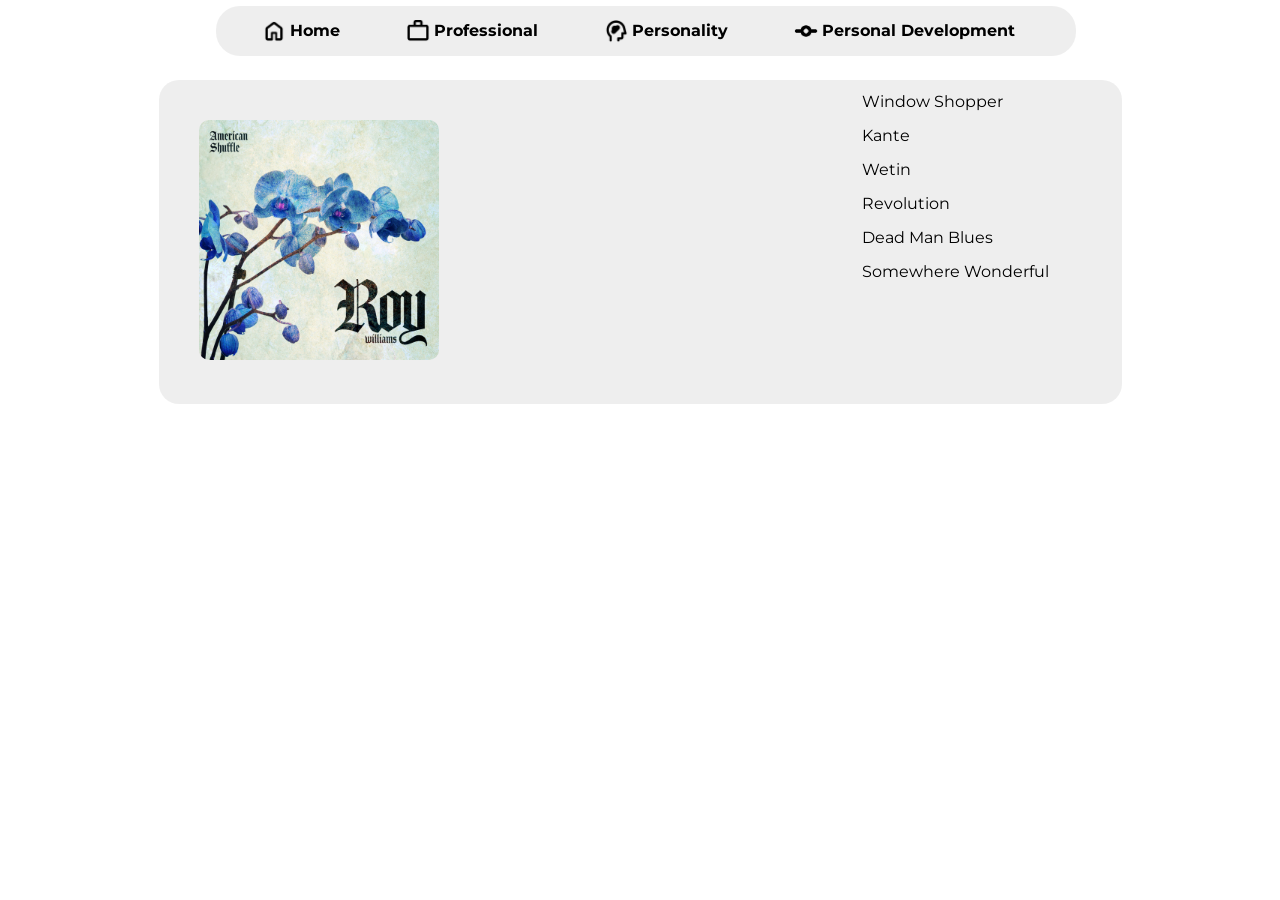
<file: Code/personality.html>
<!DOCTYPE html>
<html lang="en">
<head>
    <meta charset="UTF-8">
    <meta name="viewport" content="width=device-width, initial-scale=1.0">
    <link rel="stylesheet" href="reset.css">
    <link rel="stylesheet" href="style.css">
    <title>Davis</title>
</head>
<body>
    <header>
        <nav>
            <!-- Unorder List-->
            <div class="navBar">
                <ul class="nav-links">
                    <li><i class = "nav-icon home-icon"></i><a href="index.html">Home</a></li>
                    <li><i class = "nav-icon pro-icon"></i><a href="professional.html">Professional</a></li>
                    <li><i class = "nav-icon personality-icon"></i><a href="personality.html">Personality</a></li>
                    <li><i class = "nav-icon dev-icon"></i><a href="presonal_development.html">Personal Development</a></li>
                </ul>
            </div>
        </nav>
    </header>

    <div id="master">
        <div class = "selectable">
            <input type = "radio" name = "music" id = "Window-Shopper" class="item-select">
            <input type = "radio" name = "music" id = "Kante" class = "item-select">
            <input type = "radio" name = "music" id = "Wetin" class = "item-select">
            <input type = "radio" name = "music" id = "Revolution" class = "item-select">
            <input type = "radio" name = "music" id = "Dead-Man-Blues" class = "item-select" checked>
            <input type = "radio" name = "music" id = "Somewhere-Wonderful" class = "item-select">
            <input type = "radio" name = "music" id = "Wetin" class = "item-select">

            <div class = "image-display">
                <img id = "art1" class = "album-art" src = "/Assets/Window_Shopper.jpg">
                <img id = "art2" class = "album-art" src = "/Assets/Kante.jpg">
                <img id = "art3" class = "album-art" src = "/Assets/Wetin.png">
                <img id = "art4" class = "album-art" src = "/Assets/Revolution.jpg">
                <img id = "art5" class = "album-art" src = "/Assets/Dead-Man-Blues.jpg">
                <img id = "art6" class = "album-art" src = "/Assets/Somewhere-Wonderful.jpg">
            </div>

            <div class = "list">
                <label for = "Window-Shopper" class = "item-label">Window Shopper</label>
                <label for ="Kante" class = "item-label">Kante</label>
                <label for ="Wetin" class = "item-label">Wetin</label>
                <label for ="Revolution" class = "item-label">Revolution</label>
                <label for ="Dead-Man-Blues" class = "item-label">Dead Man Blues</label>
                <label for ="Somewhere-Wonderful" class = "item-label">Somewhere Wonderful</label>
            </div>
        </div>
    </div>
</body>
</html>
</file>
<file: Code/style.css>
@import url('https://fonts.googleapis.com/css2?family=Montserrat:ital,wght@0,100..900;1,100..900&display=swap');
@import url('https://fonts.googleapis.com/css2?family=Material+Symbols+Rounded:opsz,wght,FILL,GRAD@20..48,100..700,0..1,-50..200&icon_names=home');
@import url('https://fonts.googleapis.com/css2?family=Material+Symbols+Rounded:opsz,wght,FILL,GRAD@20..48,100..700,0..1,-50..200&icon_names=cognition_2');
@import url('https://fonts.googleapis.com/css2?family=Material+Symbols+Rounded:opsz,wght,FILL,GRAD@20..48,100..700,0..1,-50..200&icon_names=commit');
@import url('https://fonts.googleapis.com/css2?family=Material+Symbols+Rounded:opsz,wght,FILL,GRAD@20..48,100..700,0..1,-50..200&icon_names=work');
:root{
    --primary-bg: white;
    --font-color: black;
    --blur-color:rgba(211, 211, 211, 0.384);

}
body{
    font-family: "Montserrat", sans-serif;
    font-optical-sizing: auto;
    font-weight: 400;
    font-style: normal;
    position: relative;
    color: var(--font-color);
    background-color: var(--primary-bg);
    overflow-x: clip;
}
/*******Home******/
/*Navigation*/
a {
    padding: 16px 16px;
    text-decoration: none;
    color: var(--font-color);
    font-weight: bold;
    justify-content: center;
}

header{
    margin: 6px;
    display: flex;
    top: 0;
    justify-content: center;
    align-items: center;
    position: fixed;   /* Keeps the navbar in a static position on the screen */
    top: 0;   
    width: 100%;      
    z-index: 1000;
    color: var(--font-color);
    
}

header a.name{
    text-decoration: none;
    font-size: 18px;
}

.navBar{
    height: 50px;
    padding-left: 5px;
    padding-right: 5px;
    width: 860px;
    top: 0;
    border-radius: 24px;
    display: flex;
    position: sticky;
    justify-content: space-evenly;
    color: white;
    align-items: center;
    background-color: var(--blur-color);
    backdrop-filter: blur(10px);  

}

ul.nav-links{
    display: inline-flex;
    justify-content: center;
}
/* Finally got to target a in the ul class = nav-links*/
ul.nav-links li{
    display: inline-flex;
    align-items: center;
    padding-left: 25px;
    padding-right: 25px;
}


.nav-icon{
    display: inline-block;
    width: 24px;       
    height: 24px;        
    margin-right: -12px;
    background-size: contain;
    background-repeat: no-repeat;
    background-position: center;
    vertical-align: middle;
}

.home-icon{
    background-image: url('/Assets/home_100dp_000000_FILL0_wght700_GRAD200_opsz48.png');
}
.pro-icon{
    background-image: url('/Assets/work_100dp_000000_FILL0_wght700_GRAD200_opsz48.png');
}
.personality-icon{
    background-image: url('/Assets/cognition_2_100dp_000000_FILL0_wght700_GRAD200_opsz48.png');
}
.dev-icon{
    background-image: url('/Assets/commit_28dp_000000_FILL0_wght700_GRAD200_opsz24.png');
}

ul.nav-links li:hover{
    filter: brightness(0) saturate(100%) invert(66%) sepia(31%) saturate(712%) hue-rotate(158deg) brightness(101%) contrast(94%);
    /*Both icon and links would not change together*/
}
/*Content*/
#master{
    margin-top: 40px;
    padding: 40px;
    width: 100vw;
    height: auto;
    display: flex;
    justify-content: center;
    align-items: center;
    gap: 30px;
}

.container{
    width: min(99vw, 1500px);
    min-height: 300px;
    border-radius: 15px;
    display: flex;
    align-items: center;
    justify-content: space-between;
}

div.container div{
    height: auto;
    width: auto;
    flex: 1 1 620px;
    font-size: clamp(3.5rem, 6vw, 8rem);
    line-height: 0.9;
    letter-spacing: -0.06em;
    vertical-align: middle;
    overflow: hidden;
}

div.container p{
    font-size: 50px;
    letter-spacing: 0em;
}
img{
        /* width: clamp(220px, 29vw, 420px);*/
    width: 350px;
    max-width: 100%;
    height: auto;
    border-radius: 25px;
    display: block;
    flex-shrink: 0;
    object-fit: contain;
}

/******Personality********/
.selectable{
    width: 963px;
    height: 324px;
    border-radius: 20px;
    padding: 10px;
    display: flex;
    justify-content: space-between;
    background-color: var(--blur-color);
    backdrop-filter: blur(10px); 
}

.list{
    width: 250px;
    display: inline-flex;
    flex-direction: column;
    gap: 10px;
}
.item-select{
    display: none;
}

.image-display{
    width: 240px;
    height: 240px;
    margin-left: 30px;
    margin-top: 30px;
    margin-bottom: 30px;
}
.album-art {
    width: 100%;
    height: 100%;
    object-fit: cover;
    display: none; /*Hide images*/
}
.image-display img{
    border-radius: 10px;

}

#Window-Shopper:checked ~ .image-display #art1,
#Kante:checked ~ .image-display #art2,
#Wetin:checked ~ .image-display #art3,
#Revolution:checked ~ .image-display #art4,
#Dead-Man-Blues:checked ~ .image-display #art5,
#Somewhere-Wonderful:checked ~ .image-display #art6

{
    display: block;
}
</file>
